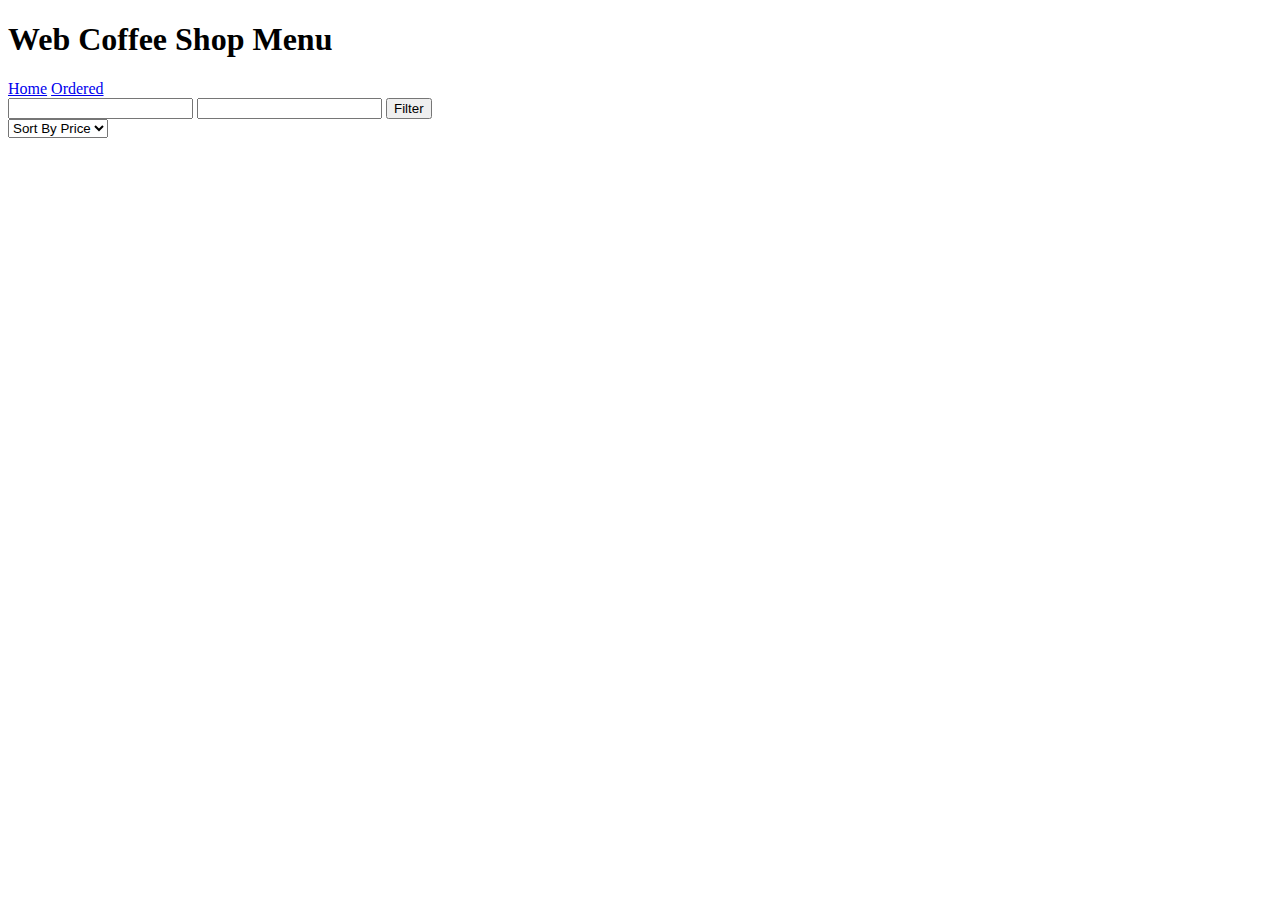
<file: CoffeeShopApplication/index.html>
<!DOCTYPE html>
<html lang="en">
  <head>
    <meta charset="UTF-8" />
    <meta http-equiv="X-UA-Compatible" content="IE=edge" />
    <meta name="viewport" content="width=device-width, initial-scale=1.0" />
    <title>Home Page</title>

    <!-- <link rel="stylesheet" href="index.css"> -->

    <style>
      /* All Your css for Home page goes here  */

      #menu-container {
        display: grid;
        grid-template-columns: repeat(4, 1fr);
        width: 80%;
        margin: auto;
        /* text-align: center; */
        grid-gap: 20px;

        border-radius: 10px;
        margin-top: 10px;
      }

      .item {
        box-shadow: rgba(100, 100, 111, 0.2) 0px 7px 29px 0px;
      }
      h3 {
        margin: -2px 0px;
      }
      h3 + h3 {
        border: 1px solid red;

        padding-left: 20px;
      }
      h3 + button {
        border: none;
        font-size: 22px;
        background-color: #2bb6f6;
        color: white;
        cursor: pointer;
        border-radius: 10px;
        margin: auto;
        display: flex;
        align-items: center;
        text-align: center;
      }
      img {
        width: 100%;
        height: 60%;
      }
    </style>
  </head>

  <body>
    <div class="nav">
      <h1>Web Coffee Shop Menu</h1>
      <a href="./index.html">Home</a>
      <a href="./order.html">Ordered</a>
    </div>
    <div id="filter">
      <input type="number" id="lower" />
      <input type="number" id="upper" />
      <button id="filter-btn">Filter</button>
    </div>
    <select id="sort">
      <option value="">Sort By Price</option>
      <option value="asc">Ascending</option>
      <option value="desc">Descending</option>
    </select>
    <h1 id="alert"></h1>
    <div id="menu-container">
      <!-- Here Append All the Items  -->
    </div>
  </body>
  <script>
    // All your JS code for Home Page goes here

    const url = `https://dbioz2ek0e.execute-api.ap-south-1.amazonaws.com/mockapi/get-coffee`;

    let productData;
    async function getItemData(sortBy = "", orderBy = "") {
      let res;
      if (sortBy != "" && orderBy != "") {
        res = await fetch(url + "?sort=" + sortBy + "&order=" + orderBy);
      } else {
        res = await fetch(url);
      }
      let data = await res.json();
      productData = data.data;
      displayItems(data.data);
    }

    getItemData();

    let menuContainer = document.querySelector("#menu-container");

    function displayItems(data) {
      menuContainer.innerHTML = null;

      data.forEach((el) => {
        let div = document.createElement("div");

        let img = document.createElement("img");
        img.src = el.image;

        let title = document.createElement("h2");
        title.innerText = el.title;

        let ingredients = document.createElement("div");
        el.ingredients.forEach((e) => {
          let p = document.createElement("p");
          p.innerText = e;
          ingredients.append(p);
        });

        let desc = document.createElement("div");
        desc.innerText = el.description;

        let price = document.createElement("p");
        price.innerHTML = "<b>₹" + el.price + "</b>";

        let btn = document.createElement("button");
        btn.innerText = "Buy";
        btn.addEventListener("click", () => {
          buyItems(el);
        });

        div.append(img, title, ingredients, desc, price, btn);
        menuContainer.append(div);
      });
    }

    let sortContent = document.getElementById("sort");
    sortContent.addEventListener("change", function (e) {
      if (e.target.value !== "") {
        getItemData("price", e.target.value);
      } else {
        getItemData();
      }
    });

    let filterBtn = document.querySelector("#filter-btn");
    filterBtn.addEventListener("click", () => {
      let lowerVal = document.querySelector("#lower").value;
      let upprVal = document.querySelector("#upper").value;
      if (productData !== undefined) {
        let newData = productData.filter(
          (el) => el.price >= lowerVal && el.price <= upprVal
        );
        console.log("newData:", newData);
        displayItems(newData);
      }
    });
  </script>
</html>
</file>
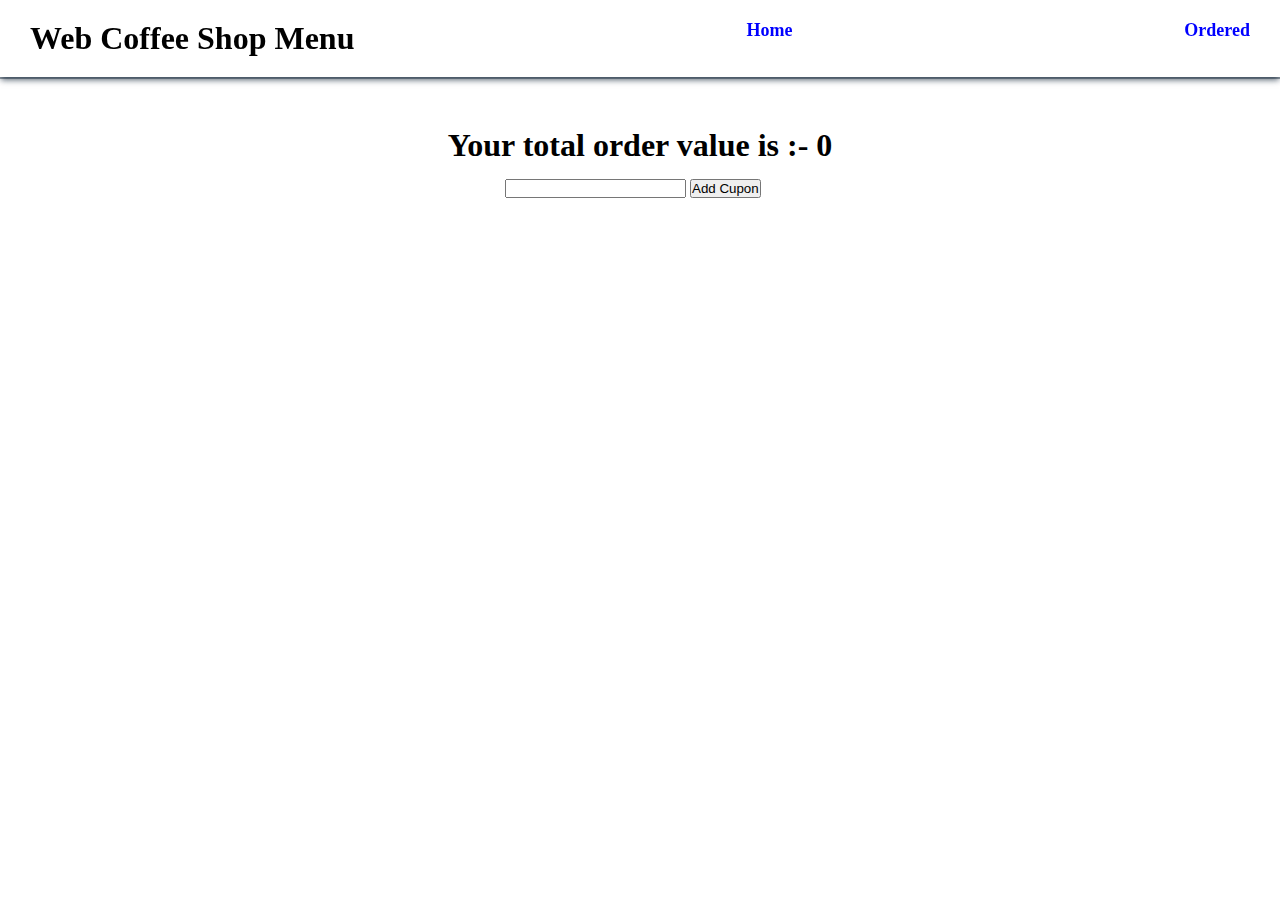
<file: CoffeeShopApplication/order.html>
<!DOCTYPE html>
<html lang="en">
  <head>
    <meta charset="UTF-8" />
    <meta http-equiv="X-UA-Compatible" content="IE=edge" />
    <meta name="viewport" content="width=device-width, initial-scale=1.0" />
    <title>Order Page</title>
    <style>
    
      * {
        margin: 0;
        padding: 0;
        box-sizing: border-box;
      }

      .nav {
        display: flex;
        position: sticky;
        left: 0;
        top: 0;
        width: 100%;
        padding: 20px 30px;
        justify-content: space-between;
        backdrop-filter: blur(15px);
        box-shadow: rgba(6, 24, 44, 0.4) 0px 0px 0px 2px,
          rgba(6, 24, 44, 0.65) 0px 4px 6px -1px,
          rgba(255, 255, 255, 0.08) 0px 1px 0px inset;
      }

      .nav > a {
        font-size: 18px;
        text-decoration: none;
        color: blue;
        font-weight: bold;
      }

      #order-container {
        display: grid;
        grid-template-columns: repeat(4, 1fr);
        gap: 20px;
        padding: 30px;
      }

      #order-container > div {
        box-shadow: rgba(0, 0, 0, 0.24) 0px 3px 8px;
        padding: 10px;
        display: flex;
        flex-direction: column;
        gap: 10px;
      }

      #order-container > div > img {
        width: 100%;
      }

      #order-container > div > div:nth-child(3) {
        display: flex;
        gap: 30px;
      }

      #order-container > div > div:nth-child(6) > button {
        padding: 5px;
        margin: 5px;
        cursor: pointer;
      }

      #order-container > div > button {
        background-color: aqua;
        padding: 5px 10px;
        width: fit-content;
        border: none;
        border-radius: 8px;
        margin-inline: auto;
        font-weight: bold;
        cursor: pointer;
      }

      #total {
        text-align: center;
        margin-top: 50px;
      }

      #cupon {
        width: 300px;
        padding: 15px;
        margin-inline: auto;
      }
    </style>
  </head>

  <body>
    <div class="nav">
      <h1>Web Coffee Shop Menu</h1>
      <a href="./index.html">Home</a>
      <a href="./order.html">Ordered</a>
    </div>
    <h1 id="total">
      Your total order value is :- <span id="order-total">0</span>
    </h1>
    <div id="cupon">
      <input id="cuponInput" type="text" />
      <button onclick="applycuponCode()">Add Cupon</button>
    </div>
    <div id="order-container">
      <!-- Here Append All the Order Cards here-->
    </div>
  </body>
  <script>
    // All your JS code for Order Page goes here

    function getCartsitem() {
      let cartItems = JSON.parse(localStorage.getItem("buy")) || [];
      let cupan= localStorage.getItem("cupon code applied");
      let totalPrice = 0;

      for (let i = 0; i < cartItems.length; i++) {
        totalPrice += cartItems[i].price * cartItems[i].quantity;
      }

      if ( cupan !== null) {
        totalPrice = Math.floor(totalPrice * 0.7);
      }

      document.querySelector("#order-total").innerHTML = totalPrice;

      displayitemsData(cartItems);
    }

    function applycuponCode() {
      let cupan = localStorage.getItem("cupon code applied");
      if (
        cupan == null &&
        document.querySelector("#cuponInput").value == "Masai30"
      ) {
        localStorage.setItem("cupon code applied", true);
        getCartsitem();
        document.querySelector("#cuponInput").value = "";
      }
    }

    getCartsitem();

    function displayitemsData(data) {
      let cartContainer = document.querySelector("#order-container");
      cartContainer.innerHTML = null;

      data.forEach((itm) => {
        let div = document.createElement("div");

        let img = document.createElement("img");
        img.src = itm.image;

        let title = document.createElement("h2");
        title.innerText = itm.title;

        // let ingredients = document.createElement("div");
        // el.ingredients.forEach((e) => {
        //   let p = document.createElement("p");
        //   p.innerText = e;
        //   ingredients.append(p);
        // });

        let desc = document.createElement("div");
        desc.innerText = itm.description;

        let price = document.createElement("p");
        price.innerHTML = "<b>₹" + itm.price + "</b>";

        let div2 = document.createElement("div");

        let incBtn = document.createElement("button");
        incBtn.innerText = "+";
        incBtn.addEventListener("click", () => {
          itm.quantity = el.quantity + 1;
          localStorage.setItem("buy", JSON.stringify(data));
          getCartsitem();
        });

        let quan = document.createElement("span");
        quan.innerText = itm.quantity;

        let decBtn = document.createElement("button");
        decBtn.innerText = "-";
        if (itm.quantity <= 1) decBtn.disabled = true;
        decBtn.addEventListener("click", () => {
          itm.quantity = itm.quantity - 1;
          localStorage.setItem("buy", JSON.stringify(data));
          getCartsitem();
        });

        let cancelBtn = document.createElement("button");
        cancelBtn.innerText = "Cancel";
        cancelBtn.addEventListener("click", () => {
          let newData = data.filter((e) => e.title !== el.title);
          localStorage.setItem("buy", JSON.stringify(newData));
          getCartsitem();
        });
//ingredients,
        div2.append(decBtn, quan, incBtn, cancelBtn);
        div.append(img, title,  desc, price, div2);
        cartContainer.append(div);
      });
    }
  </script>
</html>
</file>
<file: CoffeeShopApplication/index.css>
#menu-container{

  display: grid;
  grid-template-columns: repeat(4,1fr);
  width: 80%;
  margin: auto;
  /* text-align: center; */
  grid-gap: 20px;
 
  border-radius: 10px;
  margin-top: 10px;
}

.item{
box-shadow: rgba(100, 100, 111, 0.2) 0px 7px 29px 0px;


}
h3{

  margin: -2px 0px;
}
h3+h3{
    border: 1px solid red;
   
  
   padding-left: 20px;
 
}
h3+button{

    border: none;
  font-size: 22px ;
  background-color: #2bb6f6;
  color: white;
  cursor: pointer;
  border-radius: 10px;
  margin: auto;
  display: flex;
  align-items: center;
  text-align: center;
}
img{
  width: 100%;
  height: 60%;
}
</file>
